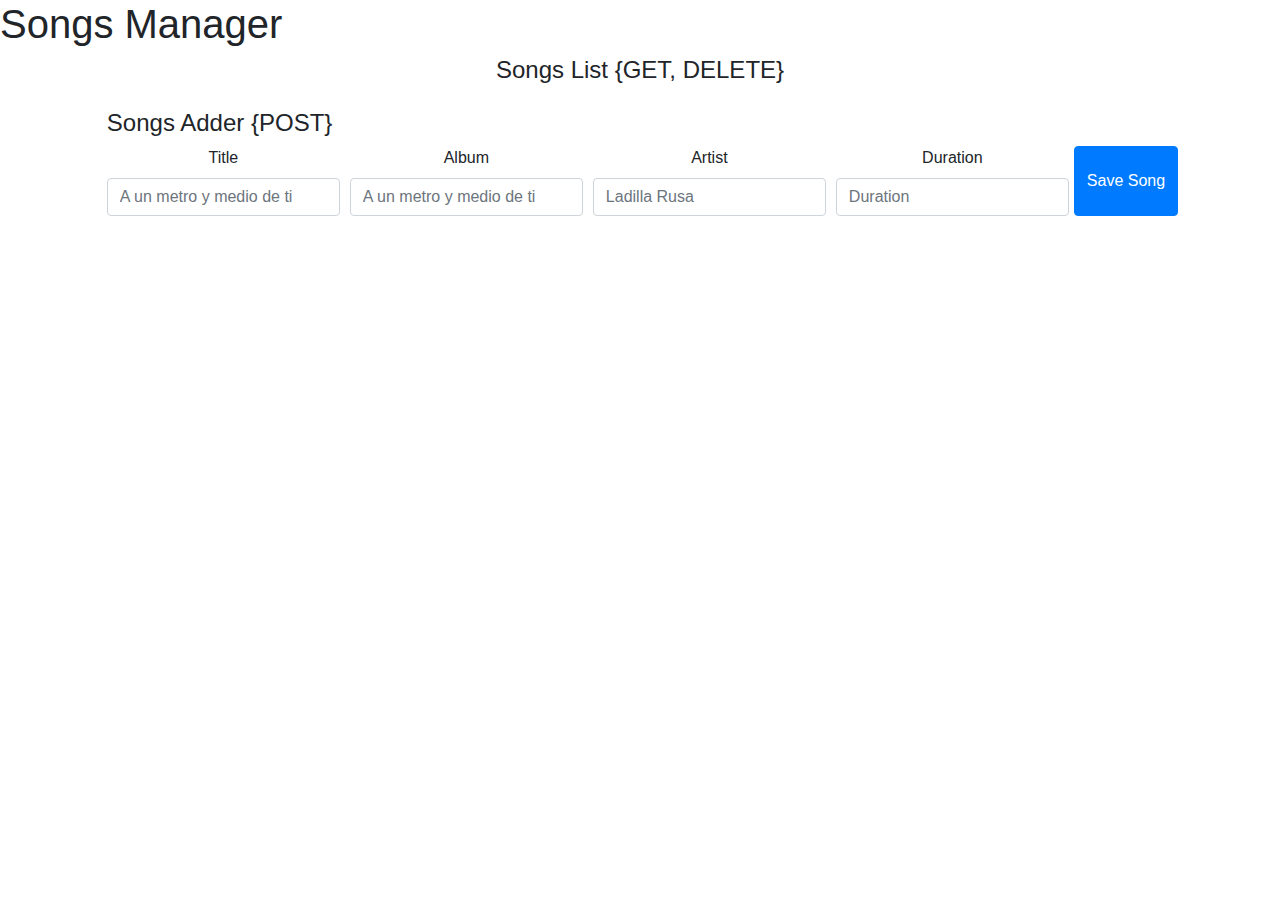
<file: src/main/webapp/salvaguarda-index.html>
<html lang="en">
<head>
<meta charset="UTF-8" />
<meta http-equiv="X-UA-Compatible" content="IE=edge" />
<meta name="viewport" content="width=device-width" />

<title>Song Manager</title>
<!-- Font Awesome -->
<link rel="stylesheet"
	href="https://maxcdn.bootstrapcdn.com/font-awesome/4.7.0/css/font-awesome.min.css" />
<link rel="stylesheet" href="css/bootstrap/bootstrap.min.css" />
<script type="application/javascript" src="js/jquery.js"></script>
<script type="application/javascript" src="js/bootstrap/bootstrap.js"></script>
</head>
<body>
	<h1>Songs Manager</h1>
	<header></header>

	<div class="row justify-content-center">

		<div class="col-auto">
			<h4>Songs List {GET, DELETE}</h4>
			<div id="song_table" class="table table-responsive table-striped"></div>
		</div>
	</div>



	<div class="row justify-content-center">
		<div class="col-auto">
			<h4>Songs Adder {POST}</h4>
			<div id="song_adder" class="text-center">
				<form id="formAddSong" method="POST">
					
					<div class="form-row">
					<div class="col">
						<label for="title">Title</label> 
						<input
							type="text" class="form-control" id="title"
							aria-describedby="emailHelp" placeholder="A un metro y medio de ti">
					</div>
					<div class="col">
						<label for="album">Album</label> 
						<input
							type="text" class="form-control" id="album"
							placeholder="A un metro y medio de ti">
					
					</div>
					<div class="col">
						<label for="artist">Artist</label> 
						<input
							type="text" class="form-control" id="artist"
							placeholder="Ladilla Rusa">
					</div>

					<div class="col">
						<label for="duration">Duration</label> 
						<input
							type="text" class="form-control" id="duration"
							placeholder="Duration">
					
					</div>
					<button type="submit"  class="btn btn-primary">Save Song</button>
				</form>
			</div>
		</div>
	</div>




	
	<script type="application/javascript" src="js/core/songs.js"></script>
	
</body>
</html>
</file>
